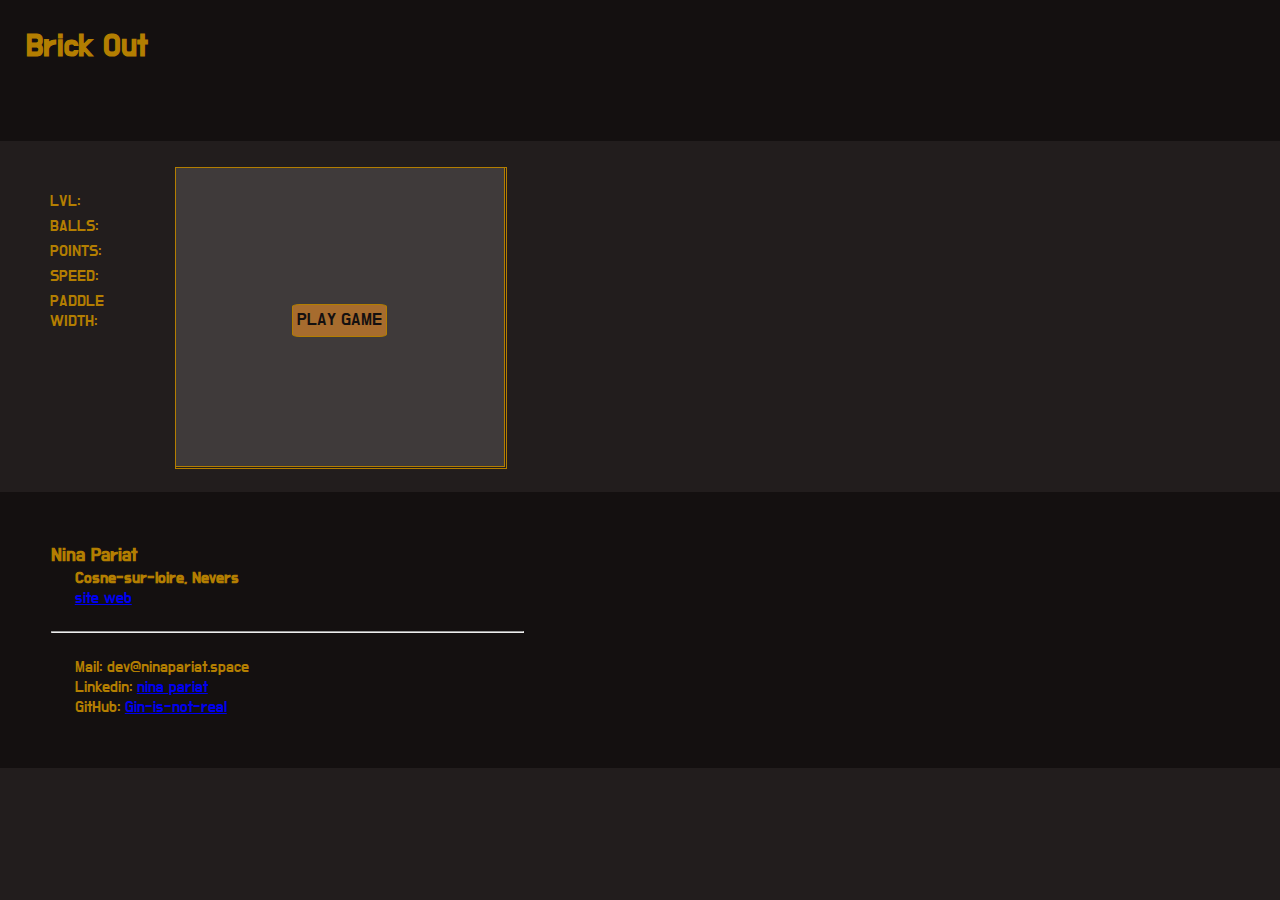
<file: index.html>
<!DOCTYPE html>
<html>
<head>
    <meta charset="utf-8" />
    <title></title>
    <link rel="stylesheet" href="style.css">
</head>
    
<body>
    <header>
        <h1>Brick Out</h1>
        <div id="dev" class="hidden">
            <button id="switch-dev">active dev</button>
            <button id="btn-menu">menu</button>
            <button id="change-lvl">next lvl</button>
            <button id="speed-up">speed up</button>
        </div>
    </header>
    
    <main>
        <div id="main-container">
            <div class="hub-container">
                <div id="lvl"><span>Lvl: </span><p></p></div>
                <div id="lifes"><span>Balls: </span><p></p></div>
                <div id="points"><span>Points: </span><p></p></div>
                <div id="speed"><span>Speed: </span><p></p></div>
                <div id="paddle-width"><span>Paddle Width: </span><p></p></div>
            </div>

            <div id="canvas-container">
                <div id="screen">
                    <div id="screen-content">
                        <div id="message"></div>
                        <button id="play">PLAY GAME</button>
                        <button class="hidden" id="replay">REPLAY</button>
                        <button class="hidden" id="next">NEXT</button>
                        <button class="hidden" id="win">WIN !</button>
                        <button class="hidden" id="restart">return to menu</button>
                    </div>
                </div>

                <canvas width="330px" height="300px"></canvas>
            </div>
        </div>
    </main>
    
    <footer>
        <h3>Nina Pariat</h3>
        <h4><i class="fab fa-periscope"></i>Cosne-sur-loire, Nevers</h4>
        <p><i class="fas fa-angle-double-right"></i><a href="https://ninapariat.space/">site web</a></p>
        <hr>
        <p><i class="fas fa-envelope"></i>Mail: dev@ninapariat.space</p>
        <p><i class="fab fa-linkedin"></i>Linkedin: <a href="https://fr.linkedin.com/in/nina-pariat-6b554920a">nina pariat</a></p>
        <p><i class="fab fa-github"></i>GitHub: <a href="https://github.com/Gin-is-not-real">Gin-is-not-real</a></p>
    </footer>

    <script src="js/classes/App.js"></script>
    <script src="js/classes/Paddle.js"></script>
    <script src="js/classes/Ball.js"></script>
    <script src="js/classes/Brick.js"></script>
    <script src="js/classes/Drop.js"></script>
    <script src="js/lvls.js"></script>
    <script src="js/classes/Lvl.js"></script>
    <script src="js/main.js"></script>
    <script src="js/eventsListeners.js"></script>
    <script src="js/dev.js"></script>
</body>

</html>
</file>
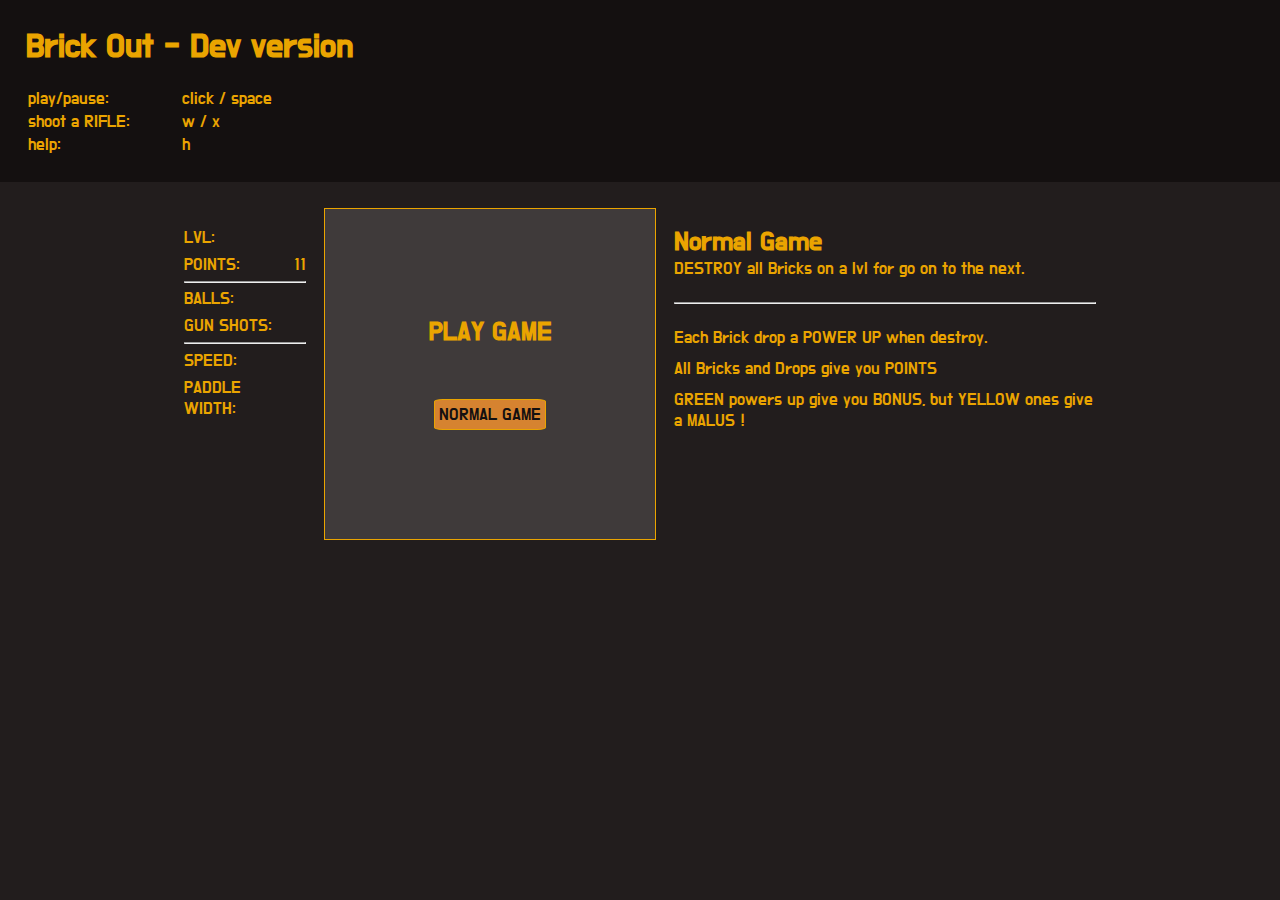
<file: brickout/index.html>
<!DOCTYPE html>
<html>
<head>
    <meta charset="utf-8" />
    <title></title>
    <!-- <link rel="stylesheet" href="style.css"> -->
    <link rel="stylesheet" href="style/style.css">
</head>
    
<body>
    <header>
        <h1>Brick Out - Dev version</h1>
        <!-- DEV -->
        <div id="dev" class="hidden">
            <button id="switch-dev">active dev</button>
            <button id="btn-menu">menu</button>
            <button id="btn-win-lvl">win-lvl</button>
            <button id="change-lvl">next lvl</button>
            <button id="speed-up">speed up</button>
        </div>

        <!-- KEYS HELP -->
        <div id="keys-container">
            <table>
                <tr>
                    <td><span>play/pause: </span></td>
                    <td><p>click / space</p></td>
                </tr>
                <tr>
                    <td><span>shoot a RIFLE: </span></td>
                    <td><p>w / x</p></td>
                </tr>
                <tr>
                    <td><span>help: </span></td>
                    <td><p>h</p></td>
                </tr>
            </table>
        </div>
    </header>
    
    <main>
        <div id="main-container">
            <!-- THESE DIV INCLUDES HUB AND SCREEN -->
            <div>
                <!-- HUB -->
                <div class="hub-container">
                    <div id="lvl">
                        <span>Lvl: </span>
                        <p></p>
                    </div>
                    <div id="points">
                        <span>Points: </span>
                        <p>11</p>
                    </div>

                    <hr id="horizontal">

                    <div id="lifes">
                        <span>Balls: </span>
                        <p></p>
                    </div>
                    <hr id="vertical">
                    <div id="gunshots">
                        <span>Gun shots: </span>
                        <p></p>
                    </div>

                    <hr id="horizontal">

                    <div id="speed">
                        <span>Speed: </span>
                        <p></p>
                    </div>

                    <hr id="vertical">

                    <div id="paddle-width">
                        <span>Paddle Width: </span>
                        <p></p>
                    </div>
                </div>

                <!-- INCLUDES SCREEN, LISTS, MENUS, BUTTONS AND CANVAS -->
                <div id="canvas-container">

                    <!-- SCREEN: LIST, MENUS, BUTTONS MENU, FORM -->
                    <div class="screen" id="screen">

                        <div id="screen-content">
                            <header><h2>Menu</h2></header>
                            <div id="message"></div>

                            <ul id="scores-list" class="hidden"></ul>
                            <ul id="lvls-list" class="hidden" ></ul>

                            <div id="form" class="hidden">
                                <label for="name">name: </label><input type="text" id="name" name="name" required></input>
                                <hidden id="score"></hidden>
                                <input id="submit" type="submit">
                            </div>
                            
                            <button class="hidden" id="play-normal">NORMAL GAME</button>
                            <button class="hidden" id="replay">REPLAY</button>
                            <button class="hidden" id="next">NEXT</button>
                            <button class="hidden" id="restart">return to menu</button>

                        </div>
                    </div>

                    <!-- PAUSE SCREEN -->
                    <div id="pause" class="screen hidden" >
                        <header><h2>PAUSE</h2></header>
                    </div>

                    <!-- CANVAS -->
                    <canvas width="330px" height="330px"></canvas>
                </div>

            <!-- INSTRUCTIONS -->
            <div id="instructions-container">
                <header>
                    <h2>Normal Game</h2>
                    <div><p>DESTROY all Bricks on a lvl for go on to the next.</p></div>
                </header>

                <hr>
                
                <div id="tutorial-container">
                    <div><p>Each Brick drop a POWER UP when destroy.</p></div>
                    <div><p>All Bricks and Drops give you POINTS</p></div>
                    <div><p>GREEN powers up give you BONUS, but YELLOW ones give a MALUS !</p></div>
                </div>
            </div>

            </div>


            
        </div>
    </main>

    <script src="src/data/const.js"></script>
    <script src="src/data/lvls.js"></script>

    <script src="src/server/scores.js"></script>

    <script src="src/classes/Timer.js"></script>
    <script src="src/classes/App.js"></script>
    <script src="src/classes/Paddle.js"></script>
    <script src="src/classes/Ball.js"></script>
    <script src="src/classes/Brick.js"></script>
    <script src="src/classes/Drop.js"></script>
    <script src="src/classes/Lvl.js"></script>
    <script src="src/classes/Screen.js"></script>

    
    <script src="src/main.js"></script>
    <script src="src/eventsListeners.js"></script>
    <script src="src/dev.js"></script>
</body>

</html>
</file>
<file: style.css>
@import url('https://fonts.googleapis.com/css2?family=Do+Hyeon&display=swap');

html {
    --dark-1:rgb(20, 16, 16);
    --dark-2: rgb(34, 29, 29);
    --dark-3: rgba(77, 73, 73, 0.671);
    --base-1: rgb(167, 108, 46);
    --base-2: rgb(179, 126, 1);
    --base-3: rgba(255, 166, 0, 0.685);
    --base-4: #955b108a;

    --bor: 1px solid var(--base-2);

    background-color: var(--dark-2);
    color: var(--base-2);
}
html * {
    box-sizing: content-box;
    margin: 0;
    padding: 0;
    /* border: var(--bor); */
    font-family: 'Do Hyeon', sans-serif;
    /* font-size: 20px; */
}
header {
    display: flex;
    flex-direction: column;
    justify-content: space-between;
    padding: 2%;
}
/* dev */
#dev {
    display: flex;
    gap: 10px;
}

body > header {
    height: 90px;
    background-color: var(--dark-1);
}
/*  */
main {
    padding: 2%;

}
/*  */
#main-container {
    display: flex;
    flex-direction: row;
}

/* hub */
.hub-container {
    max-width: 300px;
    padding: 2%;
    display: flex;
    flex-direction: column;
    gap: 2%;
}
.hub-container div {
    width: 100px;
    max-width: 100px;
    min-width: 100px;
    display: flex;
    justify-content: space-between;
}
.hub-container span {
    width: 50px;
    min-width: 50px;
    text-transform: uppercase;
    margin-right: 10px;
}
.hub-container p {
    width: min-content;
    text-transform: uppercase;
}
/*  */
#canvas-container {
    width: 330px;
    height: 300px;
}
canvas {
    border: var(--bor);
}

#ball {
    width: 20px;
    height: 20px;
    position: relative;

    background-color: var(--base-3);
    border-radius: 100%;
}
/* screen */
#screen {
    position: absolute;
    box-sizing: border-box;
    width: 330px;
    height: 300px;
    display: flex;
    flex-direction: column;
    justify-content: center;
    align-items: center;
    background-color: var(--dark-3);
    border: var(--bor);
}
#screen * {
    text-transform: uppercase;
}
#screen-content {
    display: flex;
    flex-direction: column;
    justify-content: center;
    align-items: center;
}
#message {
    padding: 0 8% 8% 8%;
    text-align: center;
    text-transform: uppercase;
    color: var(--dark-1);
}
.hidden {
    display: none;
    visibility: hidden;
}

/*  */
button {
    padding: 4px;
    background-color: var(--base-1);
    border: var(--bor);
    border-radius: 8%;
    font-size: large;
    color: var(--dark-1);
}
button:hover {
    padding: 4px;
    background-color: var(--base-1);
    border: var(--bor);
    border-radius: 8%;
    box-shadow: 1px 1px 1px rgba(255, 166, 0, 0.685);
}

body > footer {
    padding: 4%;
    background-color: var(--dark-1);
}
body > footer i {
    margin-right: 2%;
}
body > footer hr {
    width: 40%;
    margin: 2% 0;
}
</file>
<file: brickout/style.css>
@import url('https://fonts.googleapis.com/css2?family=Do+Hyeon&display=swap');

html {
    --dark-1: rgb(20, 16, 16);
    --dark-2: rgb(34, 29, 29);
    --dark-3: rgba(77, 73, 73, 0.671);
    --base-1: rgb(214, 131, 48);
    --base-2: rgb(234, 164, 0);
    --base-3: rgba(255, 166, 0, 0.86);
    --base-4: #955b108a;
    --bor: 1px solid var(--base-2);

    --bor: 1px solid var(--base-2);

    background-color: var(--dark-2);
    color: var(--base-2);
    
    font-size: 17px;
}
html * {
    box-sizing: content-box;
    margin: 0;
    padding: 0;
    font-family: 'Do Hyeon', sans-serif;
}
header {
    display: flex;
    flex-direction: column;
    justify-content: space-between;
    padding: 2%;
}
/* dev */
#dev {
    display: flex;
    gap: 10px;
}

body > header {
    background-color: var(--dark-1);
}

/*  */
main {
    padding: 2%;
}
/*  */
#main-container {
    display: flex;
    flex-direction: row;
    gap: 30px;
}
#main-container>div:not(#instructions-container) {
    display: flex;
    flex-direction: row;
}
@media screen and (max-width: 700px) {
    #main-container {
        display: flex;
        flex-direction: column;
    }
}

/* hub */
.hub-container {
    max-width: 300px;
    padding: 2%;
    display: flex;
    flex-direction: column;
    gap: 2%;
}
.hub-container div {
    width: 100px;
    max-width: 100px;
    min-width: 100px;
    display: flex;
    justify-content: space-between;
}
.hub-container span {
    width: 50px;
    min-width: 50px;
    text-transform: uppercase;
    margin-right: 10px;
}
span {
    text-transform: uppercase;
}
.hub-container p {
    width: min-content;
    height: min-content;
    text-transform: uppercase;
    align-self: end;
}
/*  */
#canvas-container {
    width: 330px;
    height: 300px;
}
canvas {
    border: var(--bor);
}


/* screen */
.screen {
    position: absolute;
    width: 330px;
    height: 300px;

    display: flex;
    flex-direction: column;
    justify-content: center;
    align-items: center;

    background-color: var(--dark-3);
    border: var(--bor);
}

#screen * {
    text-transform: uppercase;
}
#screen-content {
    max-width: 85%;
    display: flex;
    flex-direction: column;
    justify-content: center;
    align-items: center;
    gap: 10px;
}
#screen-content header {
    padding: 0;
}
#screen-content h2 {
    overflow-wrap: normal;
}
#screen-content button {
    /* width: 100%; */
}
#lvls-list {
    list-style: none;
}

#screen-content li:hover {
    text-shadow: 1px 1px 1px var(--base-2);
}

#message {
    padding: 0 8%;
    text-align: center;
    text-transform: uppercase;
    color: var(--dark-1);
}

#form {
    display: flex;
    gap: 4px;
}
#form input[type=text] {
    width: 40%;
    background-color: transparent;
    height: fit-content;
    padding: 0 4px;
    color: var(--base-3);
    font-size: 1rem;
    border: 1px solid var(--base-3);
}
#form input[type=submit] {
    font-size: 1rem;
}

.hidden {
    display: none;
    visibility: hidden;
}

/*  */
#keys-container {
    font-size: 1rem;
    margin-right: 10px;
}
#keys-container span {
    margin-right: 10px;
}
#instructions-container {
    display: flex;
    flex-direction: column;
    gap: 5%;
}
#instructions-container header {
    word-wrap: unset;
    margin: 0;
    padding: 0;
}
#tutorial-container > div {
    margin-bottom: 10px;
}

/*  */
button, input[type=submit] {
    padding: 4px;
    background-color: var(--base-1);
    border: var(--bor);
    border-radius: 8%;
    font-size: 1rem;
    color: var(--dark-1);
}

button:hover, input[type=submit]:hover {
    padding: 4px;
    background-color: var(--base-3);
    border: var(--bor);
    border-radius: 8%;
    box-shadow: 1px 1px 1px rgba(255, 166, 0, 0.685);
}

#dev>button {
    padding: 0 4px !important;
    font-size: 0.7rem;
}
</file>
<file: brickout/style/style.css>
@import url('https://fonts.googleapis.com/css2?family=Do+Hyeon&display=swap');
@import url('media_queries.css');
@import url('elements.css');

html {
    --dark-1: rgb(20, 16, 16);
    --dark-2: rgb(34, 29, 29);
    --dark-3: rgba(77, 73, 73, 0.671);
    --base-1: rgb(214, 131, 48);
    --base-2: rgb(234, 164, 0);
    --base-3: rgba(255, 166, 0, 0.86);
    --base-4: #955b108a;
    --bor: 1px solid var(--base-2);

    --canvas-size: 330px;

    font-size: 17px;
    background-color: var(--dark-2);
    color: var(--base-2);
}
html * {
    box-sizing: content-box;
    margin: 0;
    padding: 0;

    font-family: 'Do Hyeon', sans-serif;
}

/* DEV */
#dev {
    display: flex;
    gap: 10px;
}
#dev>button {
    padding: 0 4px !important;
    font-size: 0.7rem;
}

/* MAIN HEADER */
body>header {
    display: flex;
    flex-direction: column;
    justify-content: space-between;
    padding: 2%;
    background-color: var(--dark-1);
}

/* KEYS */
#keys-container {
    width: 40%;
    font-size: 1rem;
    margin-right: 10px;
}
#keys-container span {
    margin-right: 10px;
}
#keys-container table {
    min-width: 280px;
    width: 40%;
}
/* TUTO */
#tutorial-container > div {
    margin-bottom: 10px;
}


/* MAIN - ALL NODES ARE INCLUDES HERE */
main {
    padding: 2%;
}
</file>
